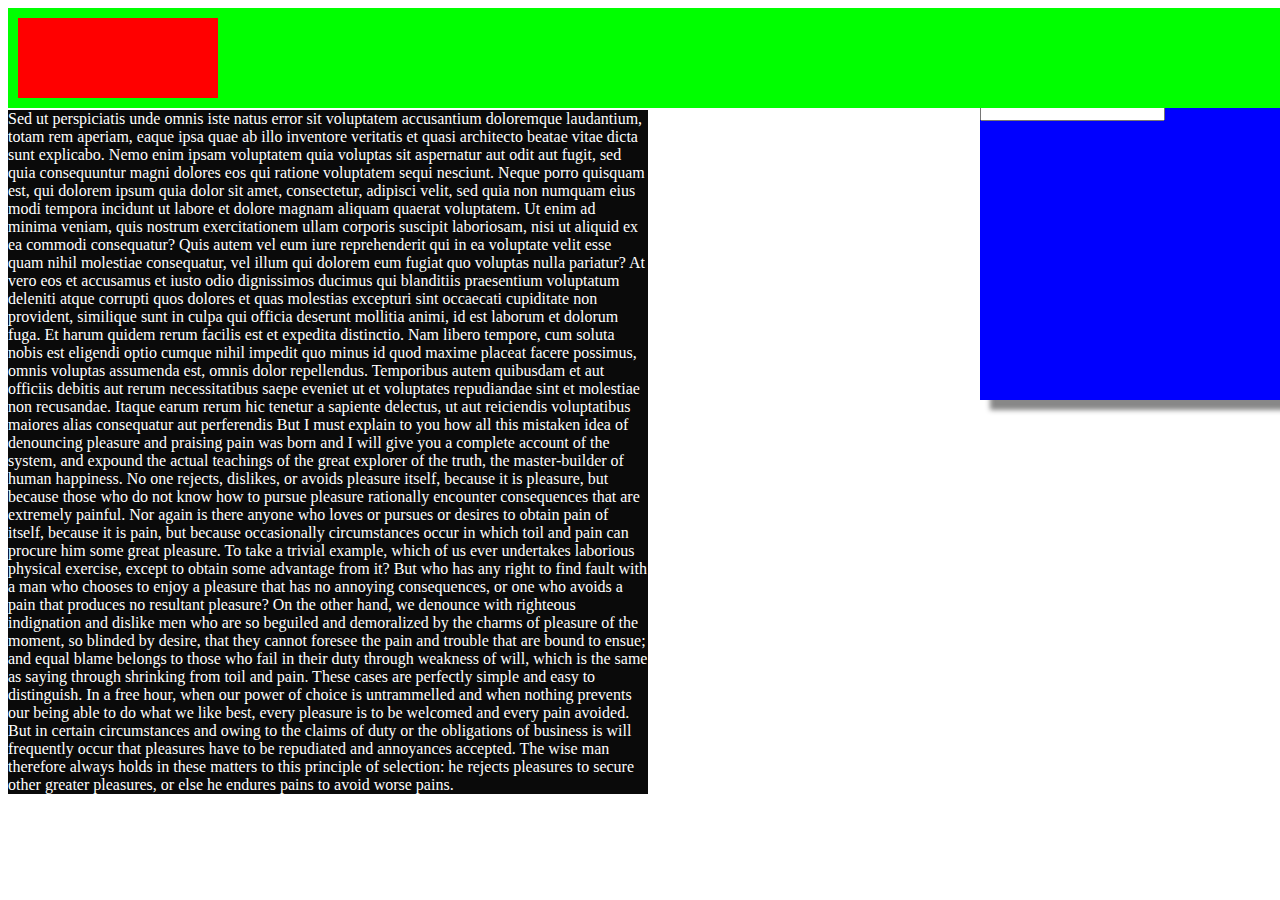
<file: 10.10.2017/my.html>
<!DOCTYPE html>
<html>

<head>
  <title>My</title>
  <meta charset="UTF-8">
  <link rel="stylesheet" type="text/css" href="my.css">
</head>
<body>
  <div class="header">
    <div class="logo">
      </div>
  </div>

  <div class="content">
    Sed ut perspiciatis unde omnis iste natus error sit voluptatem accusantium doloremque laudantium, totam rem aperiam, eaque ipsa quae ab illo inventore veritatis et quasi architecto beatae vitae dicta sunt explicabo. Nemo enim ipsam voluptatem quia voluptas sit aspernatur aut odit aut fugit, sed quia consequuntur magni dolores eos qui ratione voluptatem sequi nesciunt. Neque porro quisquam est, qui dolorem ipsum quia dolor sit amet, consectetur, adipisci velit, sed quia non numquam eius modi tempora incidunt ut labore et dolore magnam aliquam quaerat voluptatem. Ut enim ad minima veniam, quis nostrum exercitationem ullam corporis suscipit laboriosam, nisi ut aliquid ex ea commodi consequatur? Quis autem vel eum iure reprehenderit qui in ea voluptate velit esse quam nihil molestiae consequatur, vel illum qui dolorem eum fugiat quo voluptas nulla pariatur?

At vero eos et accusamus et iusto odio dignissimos ducimus qui blanditiis praesentium voluptatum deleniti atque corrupti quos dolores et quas molestias excepturi sint occaecati cupiditate non provident, similique sunt in culpa qui officia deserunt mollitia animi, id est laborum et dolorum fuga. Et harum quidem rerum facilis est et expedita distinctio. Nam libero tempore, cum soluta nobis est eligendi optio cumque nihil impedit quo minus id quod maxime placeat facere possimus, omnis voluptas assumenda est, omnis dolor repellendus. Temporibus autem quibusdam et aut officiis debitis aut rerum necessitatibus saepe eveniet ut et voluptates repudiandae sint et molestiae non recusandae. Itaque earum rerum hic tenetur a sapiente delectus, ut aut reiciendis voluptatibus maiores alias consequatur aut perferendis

But I must explain to you how all this mistaken idea of denouncing pleasure and praising pain was born and I will give you a complete account of the system, and expound the actual teachings of the great explorer of the truth, the master-builder of human happiness. No one rejects, dislikes, or avoids pleasure itself, because it is pleasure, but because those who do not know how to pursue pleasure rationally encounter consequences that are extremely painful. Nor again is there anyone who loves or pursues or desires to obtain pain of itself, because it is pain, but because occasionally circumstances occur in which toil and pain can procure him some great pleasure. To take a trivial example, which of us ever undertakes laborious physical exercise, except to obtain some advantage from it? But who has any right to find fault with a man who chooses to enjoy a pleasure that has no annoying consequences, or one who avoids a pain that produces no resultant pleasure?

On the other hand, we denounce with righteous indignation and dislike men who are so beguiled and demoralized by the charms of pleasure of the moment, so blinded by desire, that they cannot foresee the pain and trouble that are bound to ensue; and equal blame belongs to those who fail in their duty through weakness of will, which is the same as saying through shrinking from toil and pain. These cases are perfectly simple and easy to distinguish. In a free hour, when our power of choice is untrammelled and when nothing prevents our being able to do what we like best, every pleasure is to be welcomed and every pain avoided. But in certain circumstances and owing to the claims of duty or the obligations of business is will frequently occur that pleasures have to be repudiated and annoyances accepted. The wise man therefore always holds in these matters to this principle of selection: he rejects pleasures to secure other greater pleasures, or else he endures pains to avoid worse pains.
  </div>
  <div class="portrait">
    <input type="text"/>
  </div>
</body>
</html>
</file>
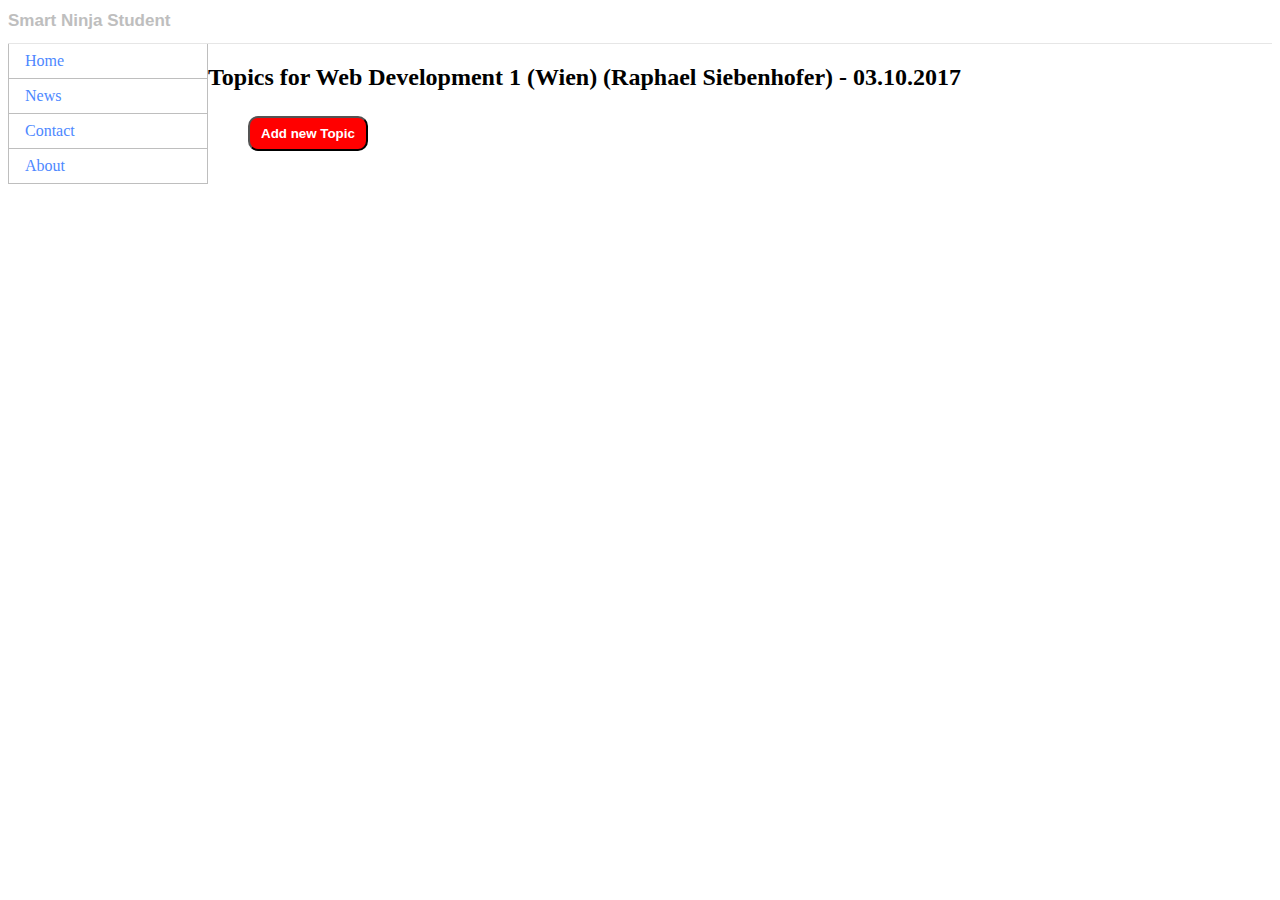
<file: mockup.smart/smart.html>
<!DOCTYPE html>
<html>
<head>
  <title>smart</title>
  <meta charset="UTF-8">
  <link rel="stylesheet" type="text/css" href="smart.css">
</head>

<body>
  <div class="header">
    <h1>Smart Ninja Student</h1>
  </div>
  <div class="navi">
    <ul>
  <li><a href="#home">Home</a></li>
  <li><a href="#news">News</a></li>
  <li><a href="#contact">Contact</a></li>
  <li><a href="#about">About</a></li>
</ul>
</div>
<div class="txtbtn">
  <h2>Topics for Web Development 1 (Wien) (Raphael Siebenhofer) - 03.10.2017 </h2>
  <button>Add new Topic</button>
</div>
<div class="table">
</div>
</body>
</file>
<file: 10.10.2017/my.css>
.body{
  margin: 0px 10px 10px;
}

.header{
  background-color:#0f0;
  height: 80px;
  padding: 10px;
  box-sizing: content-box;
  position: fixed;
  width: 100%;
  z-index:1;
}

.logo{
  background-color:#f00;
  height: 80px;
  width: 200px;
}

.content{
  background-color: rgb(10,10,10);
  color:#ffffff;
  width: 50%;
  position: absolute;
  top: 110px;
  z-index:0;

}

.portrait{
  background-color: rgb(0,0,255);
  width: 300px;
  height: 300px;
position: absolute;
right: 0px;

top:100px;
box-shadow: 10px 10px 5px #888888;
}
</file>
<file: mockup.smart/smart.css>
.header{
border-bottom: solid rgb(230, 230, 230) 0.2px;
}

h1{
  font-size: 17px;
  font-family: sans-serif;
  color: rgb(190, 190, 190);
}


ul {
    list-style-type: none;
    margin: 0;
    padding: 0;
    width: 200px;
    float: left;
}

li a {
    display: block;
    color: #000;
    padding: 8px 16px;
    text-decoration: none;
    border-bottom: solid rgb(190, 190, 190) 0.2px;
    border-left: solid rgb(190, 190, 190) 0.2px;
    border-right: solid rgb(190, 190, 190) 0.2px;
    color: rgb(77, 136, 255);
}

button{
  width: 120px;
  height: 35px;
  border-radius: 10px;
  background-color: rgb(255, 0, 0);
  color: rgb(255,255,255);
  font-weight: bold;
  margin-top: 5px;
  margin-left: 40px;
  font-family: sans-serif;
}

button:hover{
    background-color:rgb(0, 71, 179);
    font-size: 12px;
    width: 85px;
    height: 36px;
</file>
